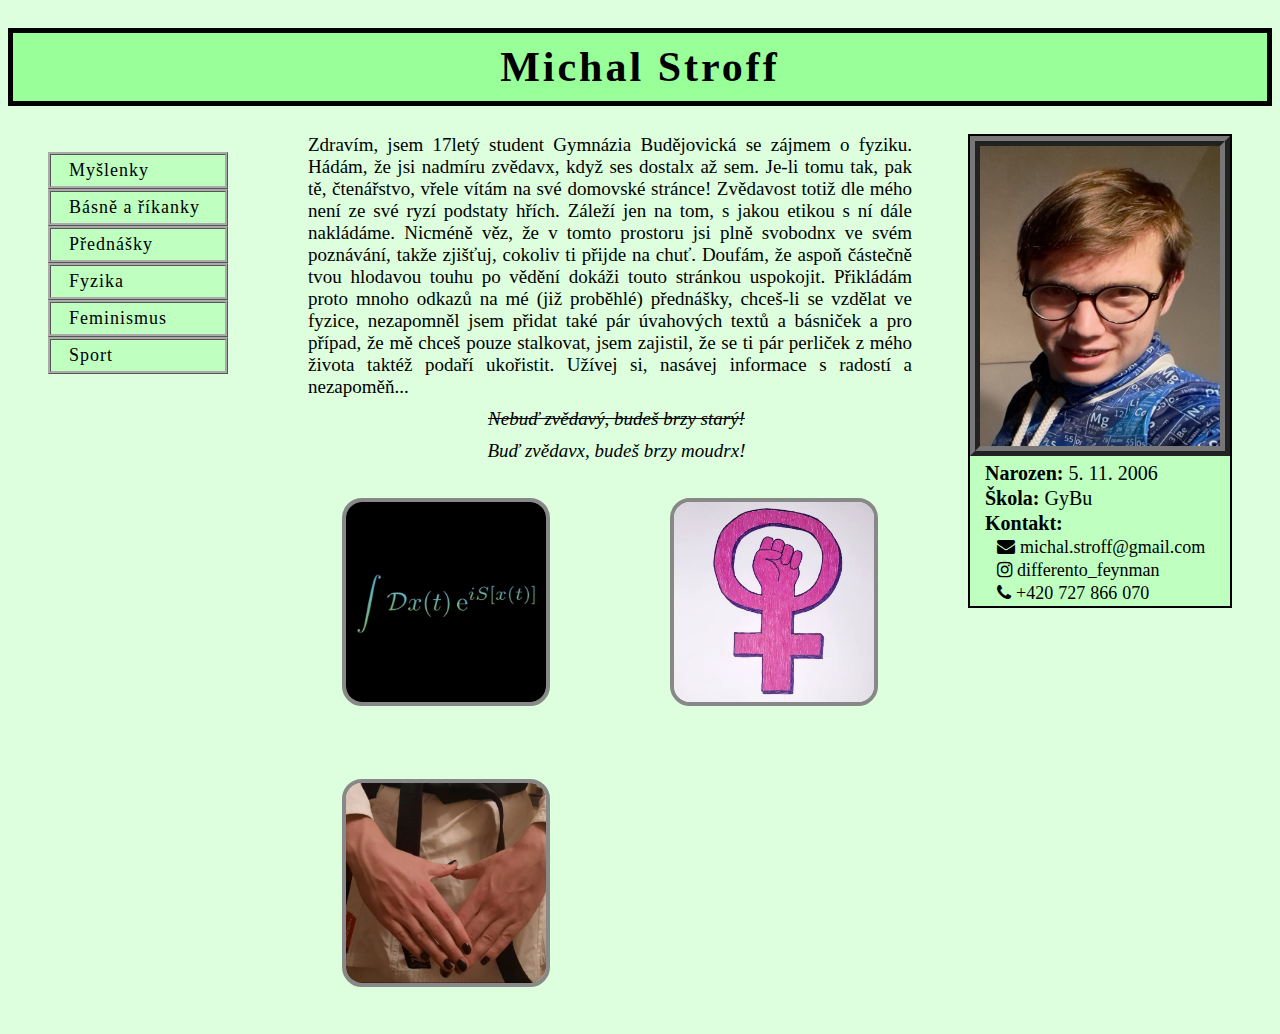
<file: index.html>
<!DOCTYPE html>
<html lang="cs">                                                                             

<head>
	<meta charset="utf-8">
	<meta name="description" content="Filos G." />
	<meta name="robots" content="index,follow" />
    <meta name="viewport" content="width=device-width, initial-scale=1">
    <link rel="stylesheet" href="https://cdnjs.cloudflare.com/ajax/libs/font-awesome/4.7.0/css/font-awesome.min.css">

	<title> Michal Stroff homepage </title>
    <link rel="stylesheet" href="./design.css" type="text/css" media="screen" />
    <link rel="icon" type="image/x-icon" href="integral.png">
</head> 
  <body>
<a class="title" href="./index.html"><h1>Michal Stroff</h1></a>
<ul>
<li> <a class="nav-item nav-link" href="./ideas.html">Myšlenky</a>  </li>
<li> <a class="nav-item nav-link" href="./poems.html">Básně a říkanky</a></li>
<li> <a class="nav-item nav-link" href="./lectures.html">Přednášky</a></li>
<li> <a class="nav-item nav-link" href="./fyzika.html">Fyzika</a></li>
<li> <a class="nav-item nav-link" href="./feminismus.html">Feminismus</a></li>
<li> <a class="nav-item nav-link" href="./sport.html">Sport</a></li>
</ul>
<a class = "me">
 <img class="me" src="me.jpg" alt="Michal Stroff" width="240" height="300">
 <p>
 <strong>Narozen:</strong> 5. 11. 2006
  </p>
  <p>
 <strong>Škola:</strong> GyBu
 </p>
 <p>
 <strong>Kontakt:</strong>
 </p>
 <p class="mail">
 <i class="fa fa-envelope"> michal.stroff@gmail.com</i>
 </p>
 <p class="mail">
 <i class="fa fa-instagram"> differento_feynman</i>
 </p>
 <p class="mail">
 <i class="fa fa-phone"> +420 727 866 070</i>
 </p>
 </a>
 <div class = "text">
   
 Zdravím, jsem 17letý student Gymnázia Budějovická se zájmem o fyziku. Hádám, že jsi nadmíru zvědavx, když ses dostalx až sem.
 Je-li tomu tak, pak tě, čtenářstvo, vřele vítám na své domovské stránce! Zvědavost totiž dle mého není ze své ryzí podstaty hřích. Záleží jen na tom, s jakou etikou s ní dále nakládáme.
 Nicméně věz, že v&nbsp;tomto prostoru jsi plně svobodnx ve svém poznávání, takže zjišťuj, cokoliv ti přijde na chuť. Doufám, že aspoň částečně tvou hlodavou touhu po vědění dokáži touto stránkou uspokojit.
 Přikládám proto mnoho odkazů na mé (již proběhlé) přednášky, chceš-li se vzdělat ve fyzice, nezapomněl jsem přidat také pár úvahových textů a&nbsp;básniček a pro případ, že mě chceš pouze stalkovat,
 jsem zajistil, že se ti pár perliček z mého života taktéž podaří ukořistit. Užívej si, nasávej informace s radostí a nezapoměň...
 
 <p class="quote"><i><s>Nebuď zvědavý, budeš brzy starý!</s></i></p>
 <p class="quote"><i>Buď zvědavx, budeš brzy moudrx!</i></p>

<a class="nav-item nav-link" href="./fyzika.html"><img class="ph" src="fyzika.jpg" alt="Fyzika" width="200" height="200"></a>
<a class="nav-item nav-link" href="./feminismus.html"><img class="fe" src="feminismus.jpg" alt="Feminismus" width="200" height="200"></a>
<a class="nav-item nav-link" href="./sport.html"><img class="ka" src="karate.jpg" alt="Sport" width="200" height="200"></a>
</div>

 

<!--  <h3>Diagram vnoření černé díry</h3>
	 <canvas id="myCanvas" width="1000" height="400" style="border:1px solid #d3d3d3;">
        Your browser does not support the HTML canvas tag.</canvas>

    <script>
        var c = document.getElementById("myCanvas");
        var ctx = c.getContext("2d");        
         
          function basicFunction(mass) {
          if (mass > 0) {
            var R = 2.954*mass;
            ctx.beginPath();
            ctx.moveTo(500+R*100, 400);
            for (x = 0; x <= 1000; x = x + 0.1) {
                var h = 200 - 5*(Math.sqrt(R*(x-R*100-500))-Math.sqrt(R*(500-R*100)));
                if (h <= 400) {
                    ctx.lineTo(x, h);
                    ctx.stroke();
                
                }
            }
         
            ctx.beginPath();
            ctx.moveTo(0, 200);
            for (x = 0; x <= 1000; x = x + 0.5) {
                var h = 200 - 5*(Math.sqrt(R*(-x-R*100+500))-Math.sqrt(R*(500-R*100)));
                if (h <= 400) {
                    ctx.lineTo(x, h);
                    ctx.stroke();
                
                }
            }
          for (x = 200 + 5*Math.sqrt(R*(500-100*R)); x <= 400; x = x + 0.5) {
           ctx.beginPath();
           ctx.moveTo(500-100*R, 400);
           ctx.lineTo(500-100*R, x);
           ctx.stroke();
          }
        } else {
        for (x = 0; x <= 1000; x = x + 0.5) {
           ctx.beginPath();
           ctx.moveTo(0, 200);
           ctx.lineTo(x, 200);
           ctx.stroke();
          }
        }
        }

        function Function() {
            ctx.clearRect(0, 100, c.width, c.height);
        }
    </script>

<h3>šířka: 10 km</h3>


    <label for="quantity"> Zadejte hmotnost tělesa (v hmotnostech Slunce):</label>
    <input type="number" id="mass" name="mass" min="0">
    <button type="button" onclick="basicFunction(document.getElementById('mass').value);">Počítej!</button>
    <button onclick="Function()">RESET</button>  
  -->
  </body>
</html>
</file>
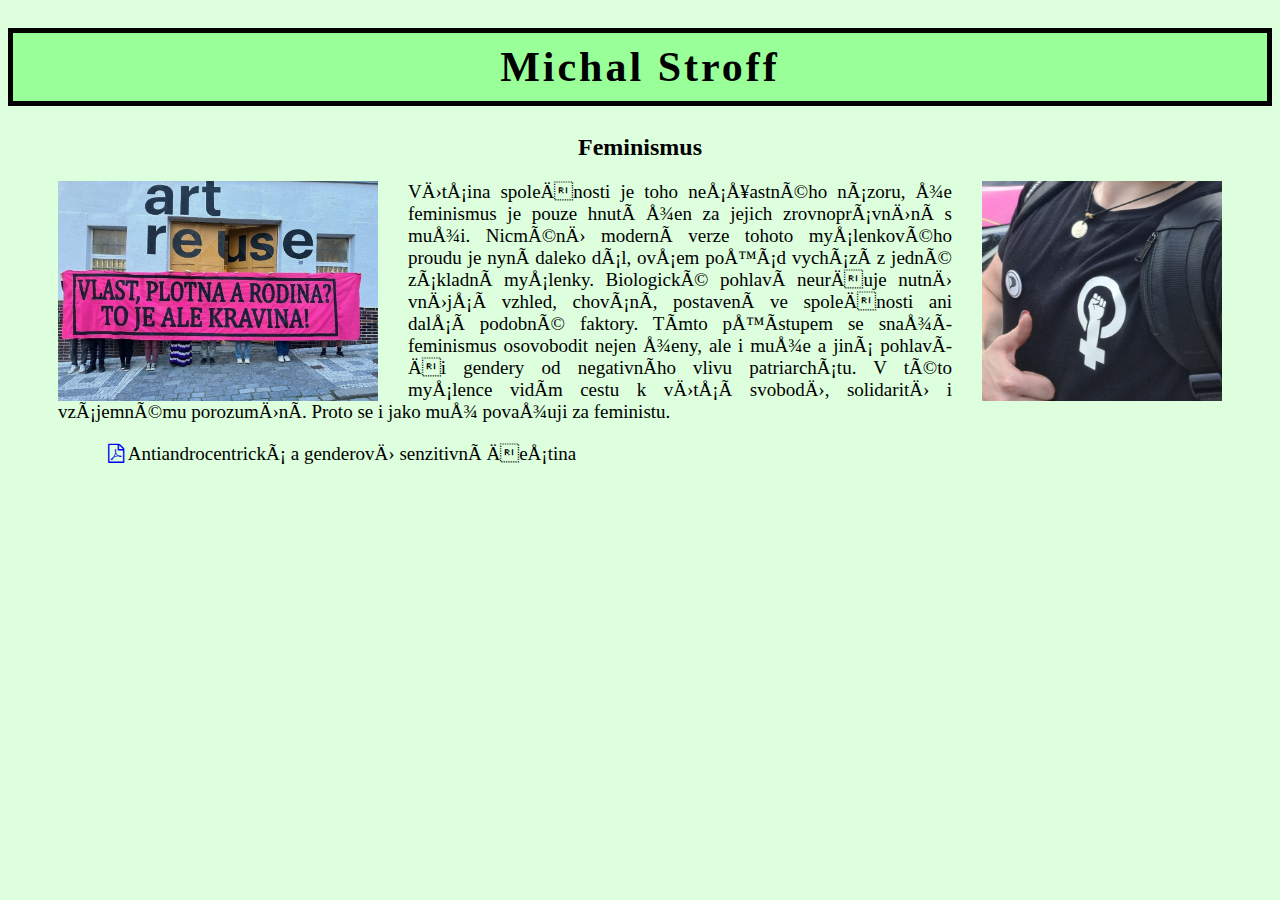
<file: feminismus.html>
<!DOCTYPE html>
<html lang="cs">

<head>
	<meta charset="ISO 8859-2">
	<meta name="description" content="Filos G." />
	<meta name="robots" content="index,follow" />
    <meta name="viewport" content="width=device-width, initial-scale=1">
    <link rel="stylesheet" href="https://cdnjs.cloudflare.com/ajax/libs/font-awesome/4.7.0/css/font-awesome.min.css">

	<title> Feminismus </title>
    <link rel="stylesheet" href="./design.css" type="text/css" media="screen" />
	<link rel="icon" type="image/x-icon" href="integral.png">
</head> 
  <body>
<a class="title" href="./index.html"><h1>Michal Stroff</h1></a>
<h2>Feminismus</h2>
	   <img class="kol" src="115.jpg" alt="Michal Stroff" width="320" height="220">
 	  <img class="shirt" src="femshirt.jpg" alt="Michal Stroff" width="240" height="220">
 
<div class="fem">
	Většina společnosti je toho nešťastného názoru, že feminismus je pouze hnutí žen za jejich zrovnoprávnění s muži.
	Nicméně moderní verze tohoto myšlenkového proudu je nyní daleko dál, ovšem pořád vychází z jedné základní myšlenky.
	Biologické pohlaví neurčuje nutně vnější vzhled, chování, postavení ve společnosti ani další podobné faktory.
	Tímto přístupem se snaží feminismus osovobodit nejen ženy, ale i muže a jiná pohlaví či gendery od negativního vlivu patriarchátu.
	V této myšlence vidím cestu k větší svobodě, solidaritě i vzájemnému porozumění.
	Proto se i jako muž považuji za feministu.
</div>
<dl>
  <dt> <a class="nav-item nav-link" href="./Antiandrocentrická_čeština.pdf" target="_blank"><i class="fa fa-file-pdf-o"></i></a> Antiandrocentrická a genderově senzitivní čeština</dt>
  </dl>

  </body>
</html>
</file>
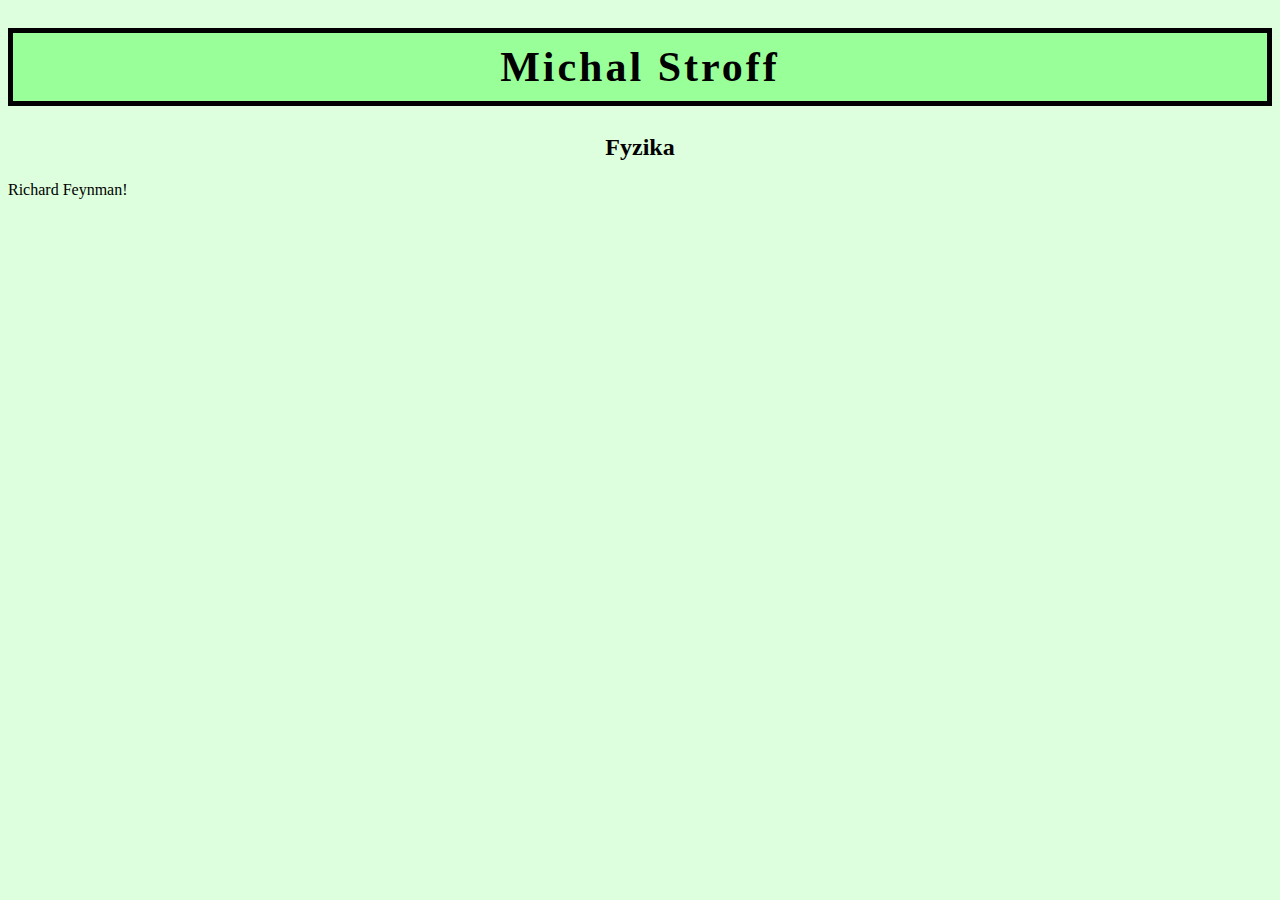
<file: fyzika.html>
<!DOCTYPE html>
<html lang="cs">

<head>
	<meta charset="ISO 8859-2">
	<meta name="description" content="Filos G." />
	<meta name="robots" content="index,follow" />
    <meta name="viewport" content="width=device-width, initial-scale=1">
    <link rel="stylesheet" href="https://cdnjs.cloudflare.com/ajax/libs/font-awesome/4.7.0/css/font-awesome.min.css">

	<title> Fyzika </title>
    <link rel="stylesheet" href="./design.css" type="text/css" media="screen" />
	<link rel="icon" type="image/x-icon" href="integral.png">
</head> 
  <body>
<a class="title" href="./index.html"><h1>Michal Stroff</h1></a>
<h2>Fyzika</h2>
  Richard Feynman!
  </body>
</html>
</file>
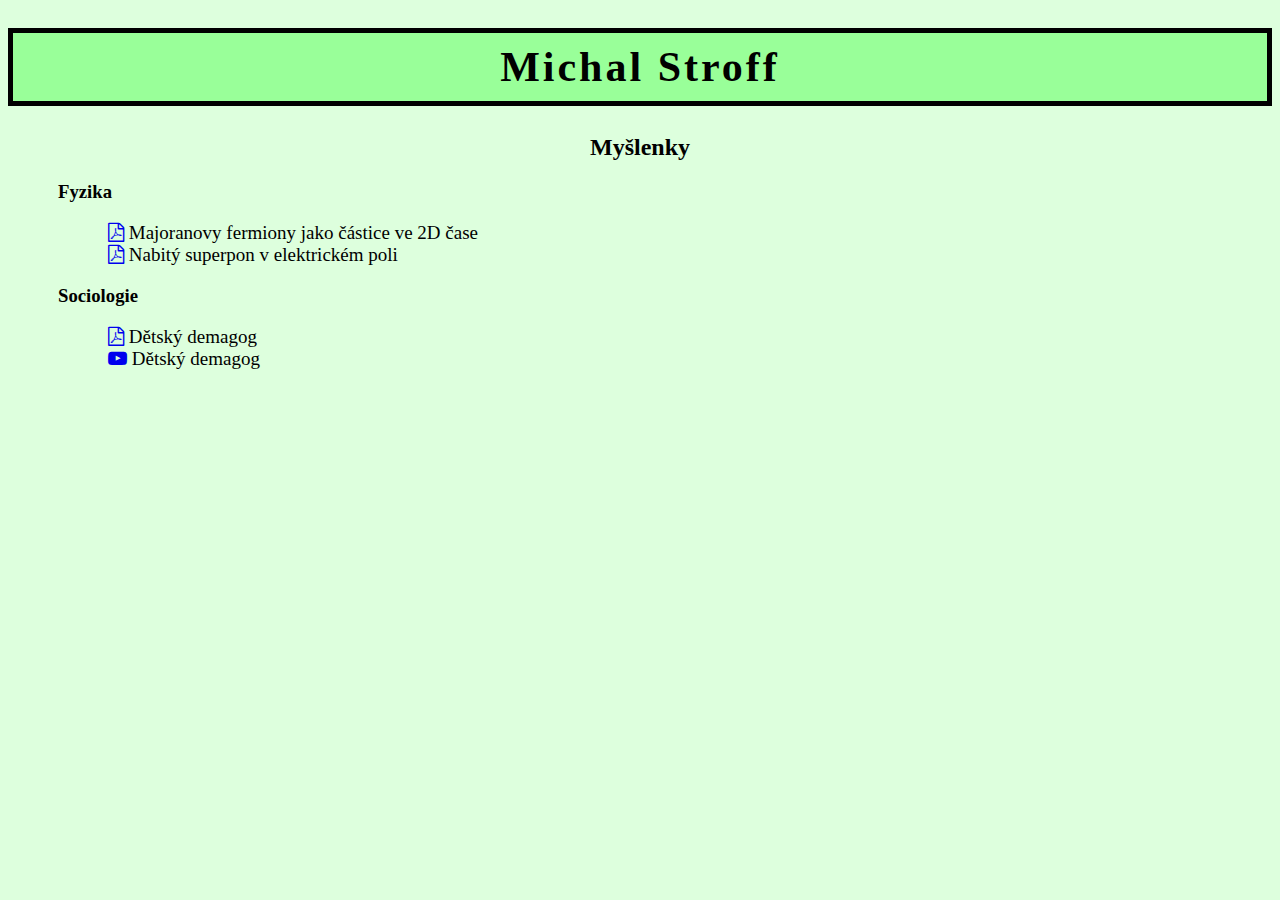
<file: ideas.html>
<!DOCTYPE html>
<html lang="cs">

<head>
	<meta charset="utf-8">
	<meta name="description" content="Filos G." />
	<meta name="robots" content="index,follow" />
    <meta name="viewport" content="width=device-width, initial-scale=1">
    <link rel="stylesheet" href="https://cdnjs.cloudflare.com/ajax/libs/font-awesome/4.7.0/css/font-awesome.min.css">

	<title> Myšlenky </title>
    <link rel="stylesheet" href="./design.css" type="text/css" media="screen" />
	<link rel="icon" type="image/x-icon" href="integral.png">
</head> 
  <body>
<a class="title" href="./index.html"><h1>Michal Stroff</h1></a>
<h2>Myšlenky</h2>
<h3>Fyzika</h3>
<dl>
  <dt> <a class="nav-item nav-link" href="./Majoranovy fermiony jako částice ve 2D čase.pdf" target="_blank"><i class="fa fa-file-pdf-o"></i></a> Majoranovy fermiony jako částice ve 2D čase</dt>
  <dt> <a class="nav-item nav-link" href="./Nabitý superpon v elektrickém poli.pdf" target="_blank"><i class="fa fa-file-pdf-o"></i></a> Nabitý superpon v elektrickém poli</dt>
</dl>
<h3>Sociologie</h3>
<dl>
  <dt> <a class="nav-item nav-link" href="./Klauzury.pdf" target="_blank"><i class="fa fa-file-pdf-o"></i></a> Dětský demagog</dt>
  <dt> <a class="nav-item nav-link" href="https://www.youtube.com/watch?v=W1zq_4TYIsI" target="_blank"><i class="fa fa-youtube-play"></i></a> Dětský demagog</dt>
</dl>
  </body>
</html>
</file>
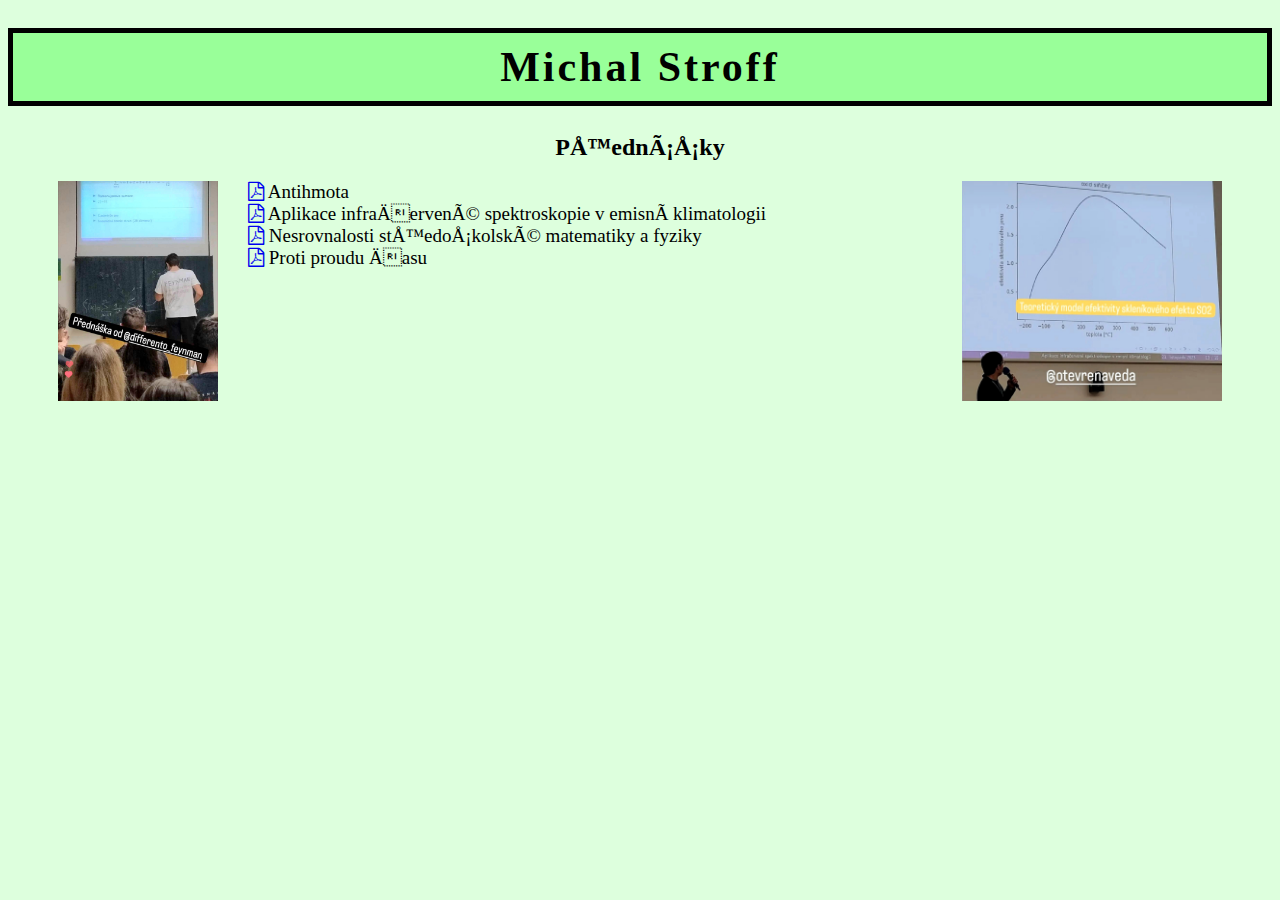
<file: lectures.html>
<!DOCTYPE html>
<html lang="cs">

<head>
	<meta charset="ISO 8859-2">
	<meta name="description" content="Filos G." />
	<meta name="robots" content="index,follow" />
    <meta name="viewport" content="width=device-width, initial-scale=1">
    <link rel="stylesheet" href="https://cdnjs.cloudflare.com/ajax/libs/font-awesome/4.7.0/css/font-awesome.min.css">

	<title> Přednášky </title>
    <link rel="stylesheet" href="./design.css" type="text/css" media="screen" />
	<link rel="icon" type="image/x-icon" href="integral.png">
</head> 
  <body>
<a class="title" href="./index.html"><h1>Michal Stroff</h1></a>
<h2>Přednášky</h2>
	  
 <img class="kol" src="brnoc.jpg" alt="Michal Stroff" width="160" height="220">
 <img class="shirt" src="avcr.jpg" alt="Michal Stroff" width="260" height="220">

<dl>
  <dt> <a class="nav-item nav-link" href="./antihmota.pdf" target="_blank"><i class="fa fa-file-pdf-o"></i></a> Antihmota</dt>
  <dt> <a class="nav-item nav-link" href="./Otevřená_věda_2023.pdf" target="_blank"><i class="fa fa-file-pdf-o"></i></a> Aplikace infračervené spektroskopie v emisní klimatologii</dt>
  <dt> <a class="nav-item nav-link" href="./Nesrovnalosti_středoškolské_matematiky_a_fyziky.pdf" target="_blank"><i class="fa fa-file-pdf-o"></i></a> Nesrovnalosti středoškolské matematiky a fyziky</dt>
  <dt> <a class="nav-item nav-link" href="./Proti_proudu_času.pdf" target="_blank"><i class="fa fa-file-pdf-o"></i></a> Proti proudu času</dt>
</dl>

  </body>
</html>
</file>
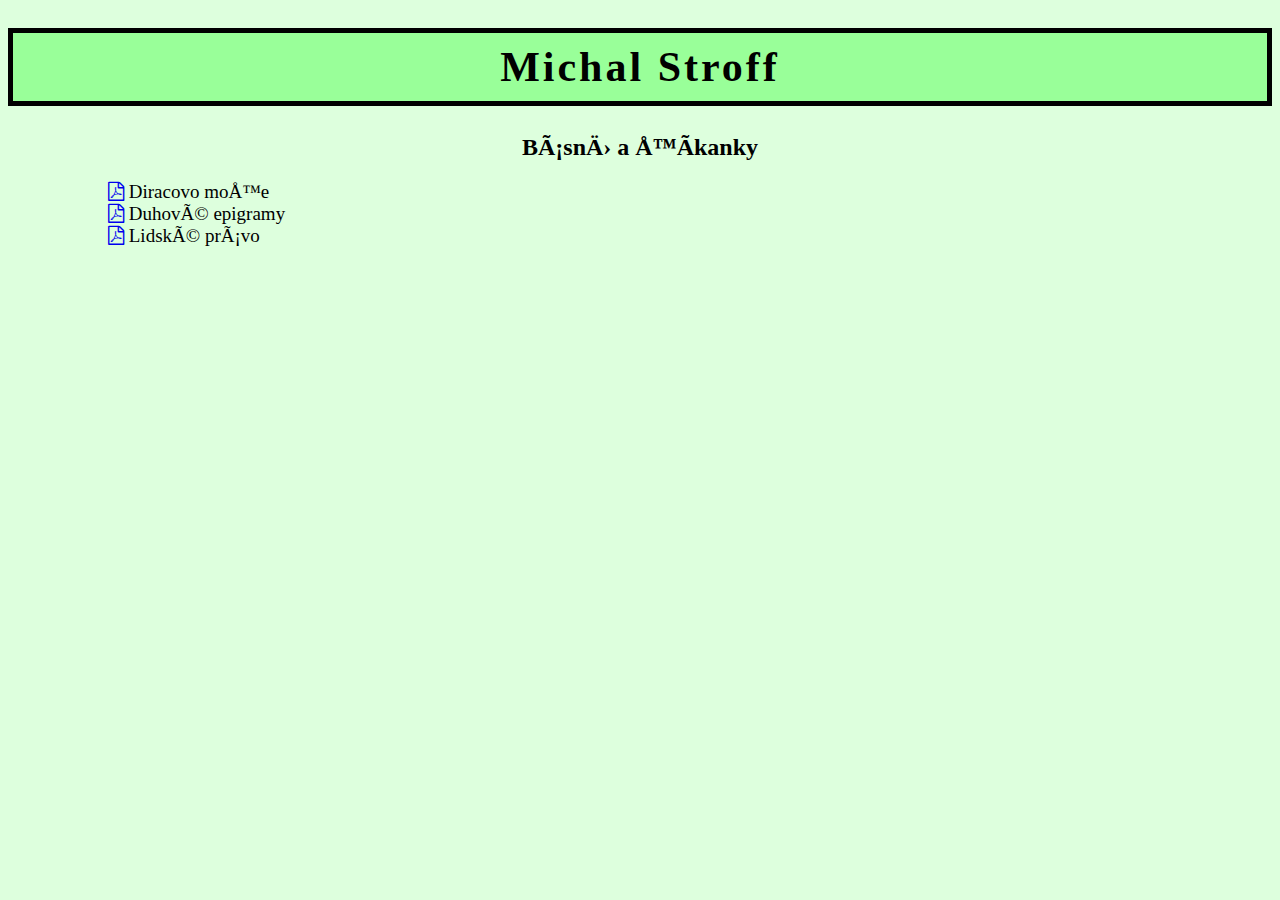
<file: poems.html>
<!DOCTYPE html>
<html lang="cs">

<head>
	<meta charset=utf-8">
	<meta name="description" content="Filos G." />
	<meta name="robots" content="index,follow" />
    <meta name="viewport" content="width=device-width, initial-scale=1">
    <link rel="stylesheet" href="https://cdnjs.cloudflare.com/ajax/libs/font-awesome/4.7.0/css/font-awesome.min.css">

	<title> Básně a říkanky </title>
    <link rel="stylesheet" href="./design.css" type="text/css" media="screen" />
	<link rel="icon" type="image/x-icon" href="integral.png">
</head> 
  <body> 
<a class="title" href="./index.html"><h1>Michal Stroff</h1></a>
<h2>Básně a říkanky</h2>
<dl>
  <dt> <a class="nav-item nav-link" href="./Diracovo moře.pdf" target="_blank"><i class="fa fa-file-pdf-o"></i></a> Diracovo moře</dt>
  <dt> <a class="nav-item nav-link" href="./Duhové_epigramy.pdf" target="_blank"><i class="fa fa-file-pdf-o"></i></a> Duhové epigramy</dt>
  <dt> <a class="nav-item nav-link" href="./Lidské_právo.pdf" target="_blank"><i class="fa fa-file-pdf-o"></i></a> Lidské právo</dt>

</dl>
  </body>
</html>
</file>
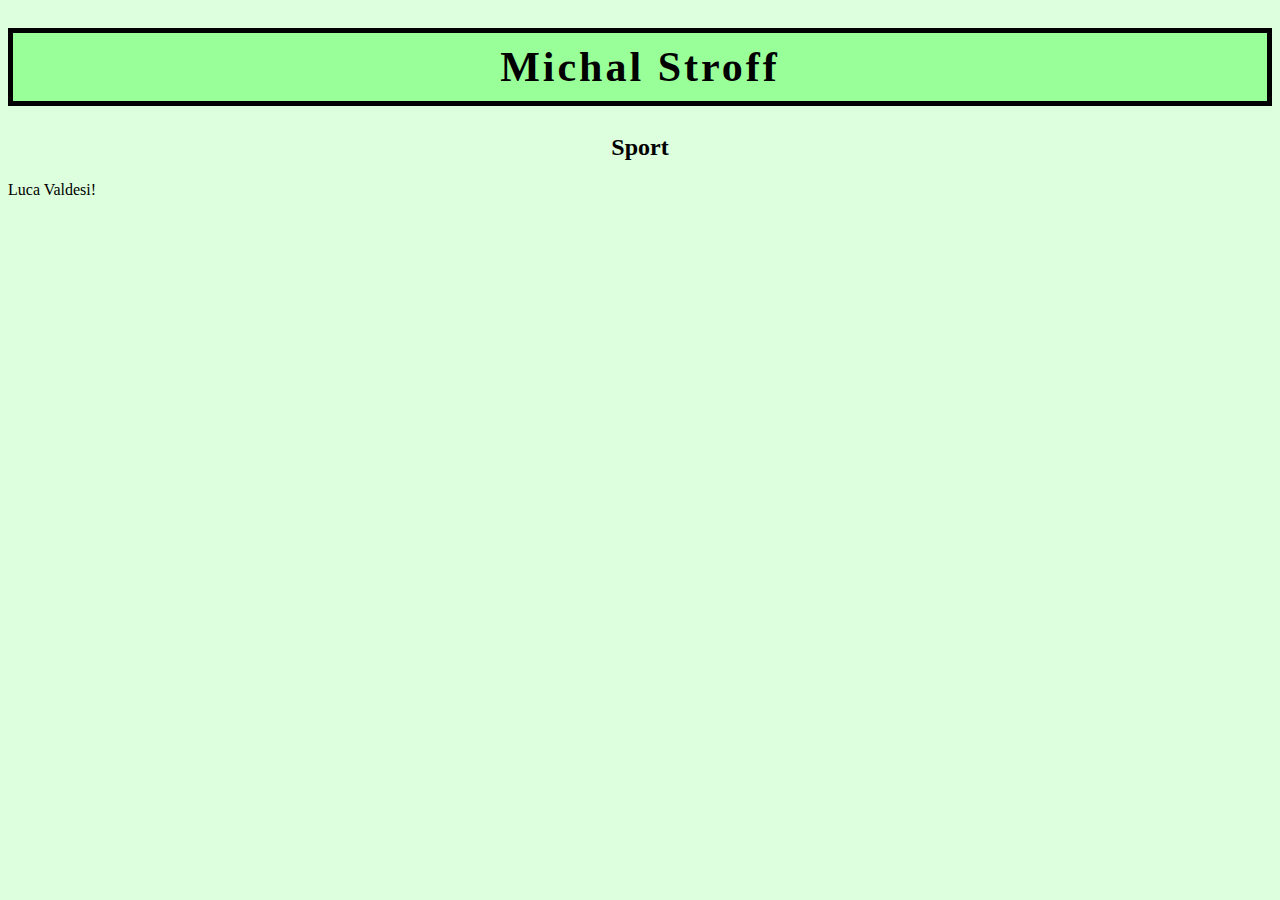
<file: sport.html>
<!DOCTYPE html>
<html lang="cs">

<head>
	<meta charset="ISO 8859-2">
	<meta name="description" content="Filos G." />
	<meta name="robots" content="index,follow" />
    <meta name="viewport" content="width=device-width, initial-scale=1">
    <link rel="stylesheet" href="https://cdnjs.cloudflare.com/ajax/libs/font-awesome/4.7.0/css/font-awesome.min.css">

	<title> Sport </title>
    <link rel="stylesheet" href="./design.css" type="text/css" media="screen" />
	<link rel="icon" type="image/x-icon" href="integral.png">
</head> 
  <body>
<a class="title" href="./index.html"><h1>Michal Stroff</h1></a>
<h2>Sport</h2>
Luca Valdesi!
  </body>
</html>
</file>
<file: design.css>
body {
//  animation-name: example;
//  animation-duration: 5s;
//  animation-iteration-count: infinite;
//  animation-direction: alternate;
background-color: #dfd;
}

// @keyframes example {
//  from {background-color: #ddf;}
//  to {background-color: #bbf;}
//}

a.title {text-decoration: none;}
h1 {color: #000; text-align:center; letter-spacing:3px; font-size:42px; font-family: Noto Sans;
border: 5px solid #000;
background-color: #9f9;
padding: 10px;}

h1:hover {
background-image: linear-gradient(90deg, red, orange, yellow, green, blue, purple);
}

li a {text-decoration:none; color: #000;
          border:3px ridge #aaa;
          background-color: #bfffbf;
          padding:5px 18px; display:block;}

li a:hover {color:#000;
            background-color:#fff; 
            border-color: #f00;}

p {margin-left: -25px; margin-top: 2px; margin-bottom: 2px; text-indent:2em; font-size: 20px;}
p.mail {font-size: 18px; margin-left:-45px;}
img.me {border: 10px ridge #777;}
img.kol {margin-left:50px; margin-right:30px; float:left;}
img.shirt {margin-left:30px; margin-right:50px; float:right;}
dl {margin-left:100px; font-size: 19px;}

h2 {text-align: center; font-family: Noto Sans; font-size 30px;}
h3 {margin-left:50px;}

p.quote {text-align: center; font-size: 19px; margin-top: 10px;}

img.ph {border: 4px solid #888; border-radius: 20px; margin:34px;transition: transform .2s;}
img.fe {border: 4px solid #888; border-radius: 20px; margin:34px;transition: transform .2s;}
img.ka {border: 4px solid #888; border-radius: 20px; margin:34px;transition: transform .2s;}

img.ph:hover {transform: scale(1.1);}
img.fe:hover {transform: scale(1.1);}
img.ka:hover {transform: scale(1.1);}

@media screen and (max-width: 1000px){
ul {width:180px; font-size:18px; letter-spacing:1px; list-style-type: none;}

a.me {margin-right: 40px;}

div.text {font-size: 19px; text-align:justify;}
}
div.fem {font-size: 19px; text-align:justify; margin-bottom:20px; margin-left:50px; margin-right:50px;}

@media screen and (min-width: 1001px){

a.me {float:right; margin-right: 40px; border: 2px solid #000; background: #bfffbf;}

ul {float:left; width:180px; font-size:18px; letter-spacing:1px; list-style-type: none;}

div.text {margin-left:300px;
margin-right: 360px; font-size: 19px; text-align:justify;}
}
</file>
